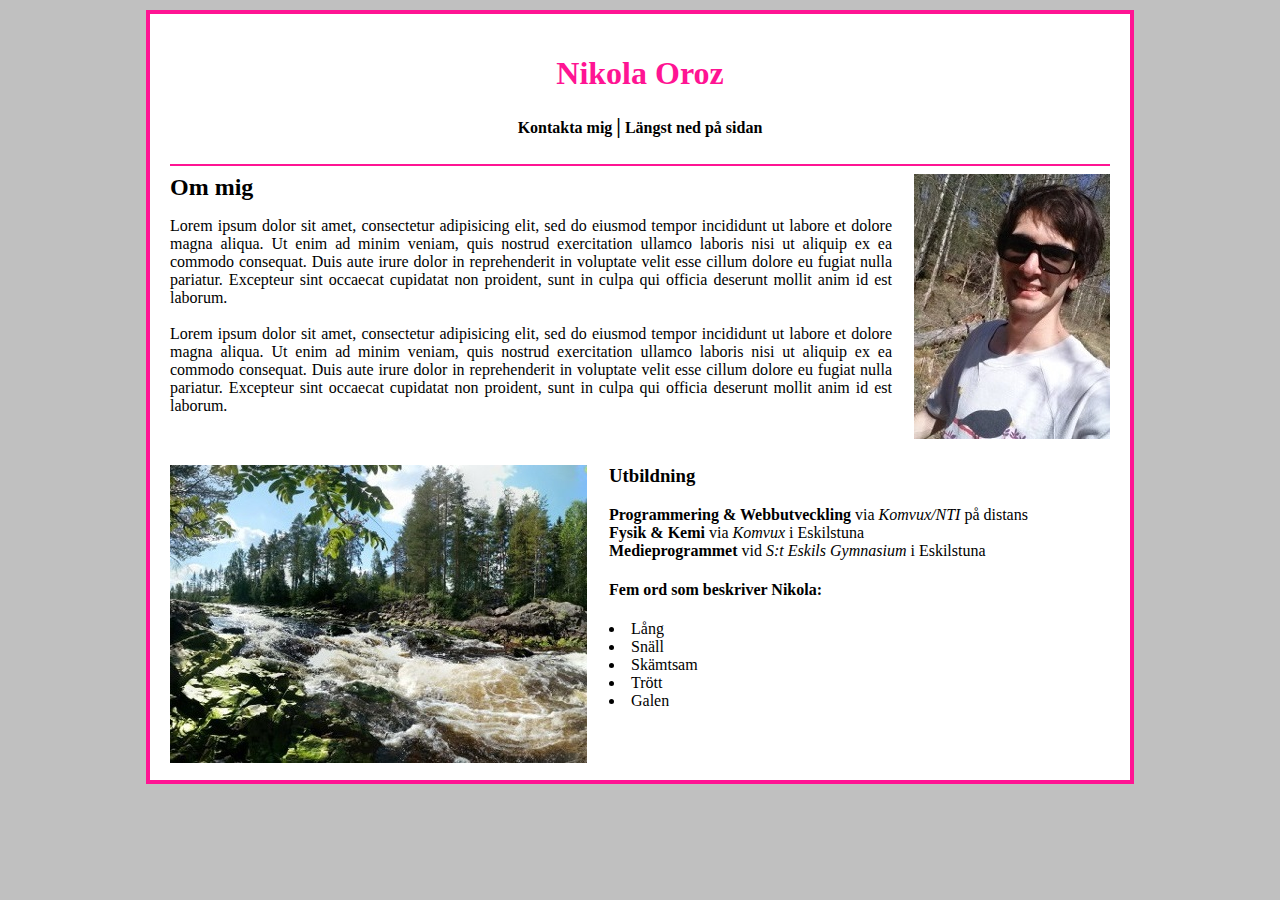
<file: index.html>
<!DOCTYPE html>
<html lang="sv">
	<head>
		<title>CV</title>
		<meta charset="UTF-8">
		<meta name="viewport" content="width=device-width, initial-scale=1">
		<link href="cv.css" rel="stylesheet">
	</head>
	<body>
		<div id="box">
			<header>
				<h1><a href="index.html" class="start">Nikola Oroz</a></h1>
				<nav>
					<a href="kontakt.html" class="nav">Kontakta mig</a> <span id="divider">|</span>
					<a href="#Bottom" class="nav">Längst ned på sidan</a>
				</nav><br>
				<hr>
			</header>
			
			<img src="jag.jpg" id="portratt" alt="Bild på Nikola">
			<section class="presentation">
				<h2 id="omMig">Om mig</h2>
				<p>
					Lorem ipsum dolor sit amet, consectetur adipisicing elit, sed do eiusmod
					tempor incididunt ut labore et dolore magna aliqua. Ut enim ad minim veniam,
					quis nostrud exercitation ullamco laboris nisi ut aliquip ex ea commodo
					consequat. Duis aute irure dolor in reprehenderit in voluptate velit esse
					cillum dolore eu fugiat nulla pariatur. Excepteur sint occaecat cupidatat non
					proident, sunt in culpa qui officia deserunt mollit anim id est laborum.
					<br><br>
					Lorem ipsum dolor sit amet, consectetur adipisicing elit, sed do eiusmod
					tempor incididunt ut labore et dolore magna aliqua. Ut enim ad minim veniam,
					quis nostrud exercitation ullamco laboris nisi ut aliquip ex ea commodo
					consequat. Duis aute irure dolor in reprehenderit in voluptate velit esse
					cillum dolore eu fugiat nulla pariatur. Excepteur sint occaecat cupidatat non
					proident, sunt in culpa qui officia deserunt mollit anim id est laborum.
				</p>
			</section>

			<img src="natur.jpg" id="natur" alt="Bild på en fors">
			<section class="utb">
				<h3>Utbildning</h3>
				<p id="utbildningar">
					<span class="utbildning">Programmering &amp; Webbutveckling</span> via
					<span class="skola">Komvux/NTI</span> på distans<br>
					<span class="utbildning">Fysik &amp; Kemi</span> via
					<span class="skola">Komvux</span> i Eskilstuna<br>
					<span class="utbildning">Medieprogrammet</span> vid
					<span class="skola">S:t Eskils Gymnasium</span> i Eskilstuna
				</p>
				<h4>Fem ord som beskriver Nikola:</h4>
				<ul>
					<li>Lång</li>
					<li>Snäll</li>
					<li>Skämtsam</li>
					<li>Trött</li>
					<li>Galen</li>
				</ul>
			</section>
		</div>
		<a id="Bottom"></a>
	</body>
</html>
</file>
<file: cv.css>
body {
	background-color: silver;
}
#box {
	border: 4px solid deeppink;
	max-width: 940px;
	margin: 10px auto;
	padding: 20px;
	background-color: white;
}

nav {
	text-align: center;
	font-weight: bold;
	color: black;
}
#divider {
	font-size: 1.3em;
}


hr {
	background-color:deeppink;
	border:0;
	height:2px;
}


h1 {
	text-align: center;
	color: deeppink;
}
#omMig {
	white-space: nowrap;
	display: inline;
	margin-right: -10px;
}


p {
	text-align: justify;
}
.presentation {
	margin-bottom: 50px;
}
.listaTitel {
	font-weight: bold;
	font-size: 1em;
}
#utbildningar {
	text-align: left;
}
.utbildning {
	font-weight: bold;
}
.skola {
	font-style: italic;
}
.utb {
	margin-bottom: 50px;
}


ul {
	list-style-position: inside;
}

img#portratt {
	float: right;
	margin-left: 22px;
	margin-bottom: 5px;
	max-width: 100%;
    height: auto;	
}
img#natur {
	float: left;
	margin-right: 22px;
	margin-bottom: 5px;
	max-width: 100%;
        height: auto;
}


a.start {
	text-align: center;
	color: deeppink;
}
a.nav {
	color: black;
}
a:link {
	text-decoration: none;
}
a:visited {
	text-decoration: none;
}


textarea {
	width: 100%;
    height: 200px;
    box-sizing: border-box;
    resize: vertical;
}
fieldset {
    width: auto;
    height: auto;
}
legend {
	font-weight: bold;
}

@media only screen and (max-width: 500px) {
    img#portratt {
	margin-left: auto;
    margin-right: auto;
    float: none;
    display: block;
	}
	img#natur {
	margin-left: auto;
    margin-right: auto;
    float: none;
    display: block;
	}
}
</file>
